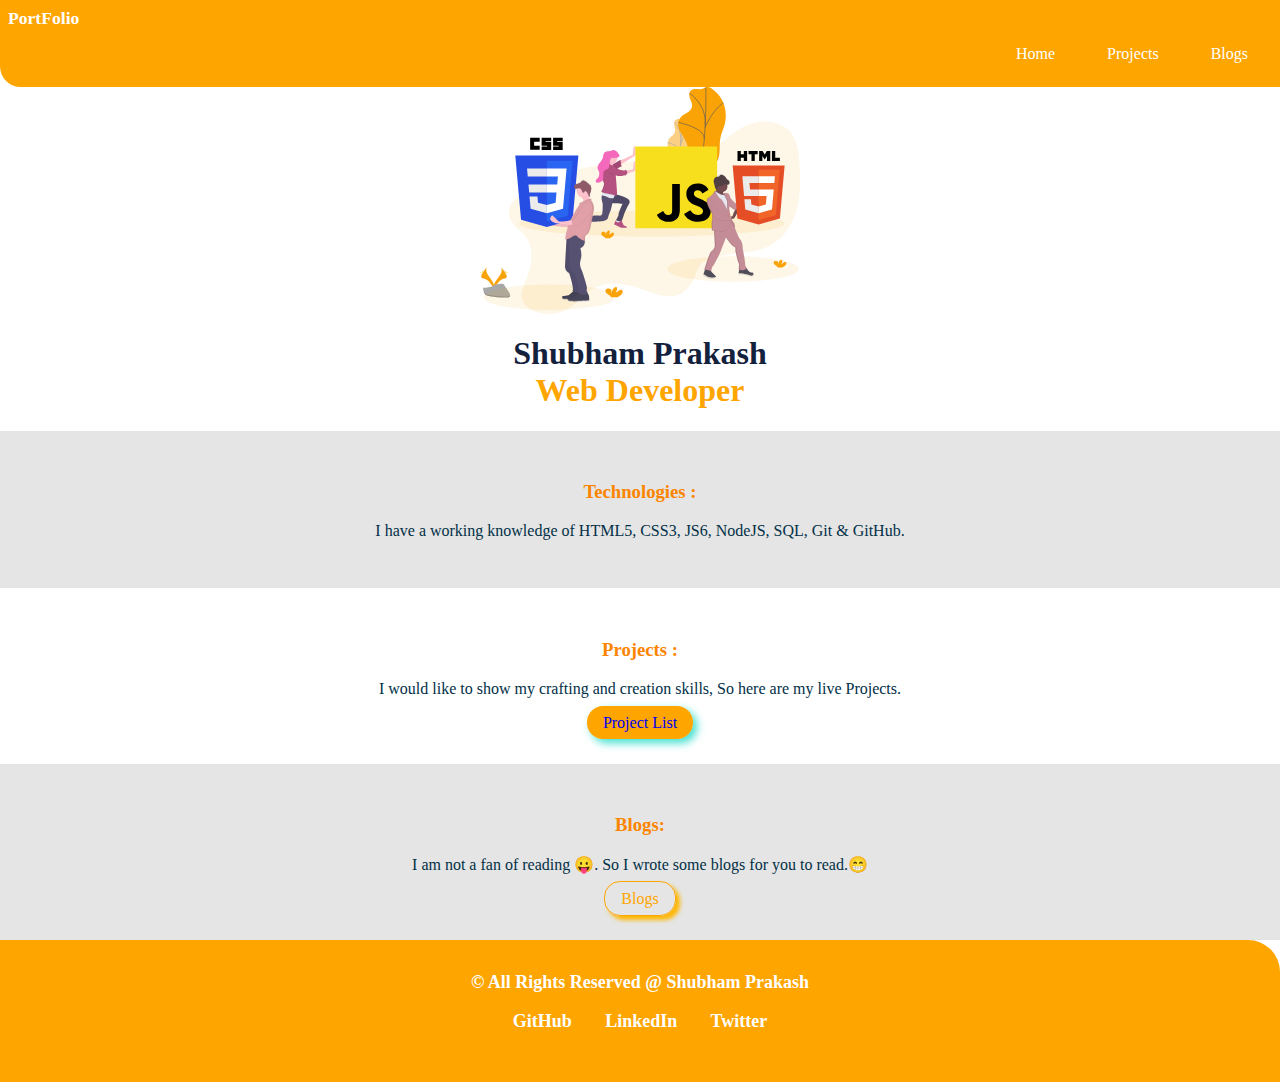
<file: index.html>
<!DOCTYPE html>
<html lang="en">
<head>
    <meta charset="UTF-8">
    <meta http-equiv="X-UA-Compatible" content="IE=edge">
    <meta name="viewport" content="width=device-width, initial-scale=1.0">
    <link rel="stylesheet" href="style.css">
    <link rel="icon" type="image/x-icon" href="/favicons/favicon.ico">
    <title>PortFolio | WebDev | Shubham</title>
</head>
<body>
    <!--navbar  -->
    <!-- <h2 class="heading-two">@navbar</h2> -->
    <nav class="navbar container">
      <div class="nav-brand">PortFolio</div>
      <ul class="nav-pills">
        <li class="list-inline "><a class="links" href="/index.html">Home</a></li>
        <li class="list-inline "><a class="links" href="/projects.html">Projects</a></li>
        <li class="list-inline "><a class="links" href="/blogs.html">Blogs</a></li>
      </ul>
    </nav>

<!-- header -->
    
    <!-- <h2 class="heading-two">@header</h2> -->
    <header class="heading">
      <img class="heading-img" src="/pics/bigPic.svg" alt="bigPic" />
      <h1 class="heading-heading">Shubham Prakash <br><span>Web Developer</span> </h1>
    </header>

<!--Tech  section -->

<section class="section ow">
    <div class="container container-center">
    <h3 class="heading-two">Technologies :</h3>
    <p class="para" style="color: var(--para-color)">I have a working knowledge of HTML5, CSS3, JS6, NodeJS, SQL, Git & GitHub.</p>
</div>
</section>

<!-- Projectss -->

<section class="section">
    <div class="container container-center">
    <h3 class="heading-two">Projects :</h3>
    <p class="para" style="color:var(--para-color)">I would like to show my crafting and creation skills, So here are my live Projects.</p>
    <a class="link-primary links" href="/projects.html">Project List</a>

</div>
</section>

<!-- Blogs -->

<section class="section ow">
    <div class="container container-center">
    <h3 class="heading-two">Blogs:</h3>
    <p class="para" style="color: var(--para-color)">I am not a fan of reading 😛. So I wrote some blogs for you to read.😁 </p>
    <a class="link-secondery links" href="/blogs.html">Blogs</a>
</div>
</section>

    <!-- footer -->
   
    <!-- <h2 class="heading-two">@footer</h2> -->
    <footer>
        <div>&copy; All Rights Reserved @ Shubham Prakash</div>
        <ul class="list-non-bullet ">
            <li class="list-inline"><a class="links " href="https://www.github.com/shubhamprkash" target="blank">GitHub</a></li>
            <li class="list-inline"><a class="links " href="https://www.linkedin.com/in/shubhamprkash" target="blank">LinkedIn</a></li>
            <li class="list-inline"><a class="links" href="https://twitter.com/1297Shubham">Twitter</a></li>
        </ul>
    </footer>



</body>
</html>
</file>
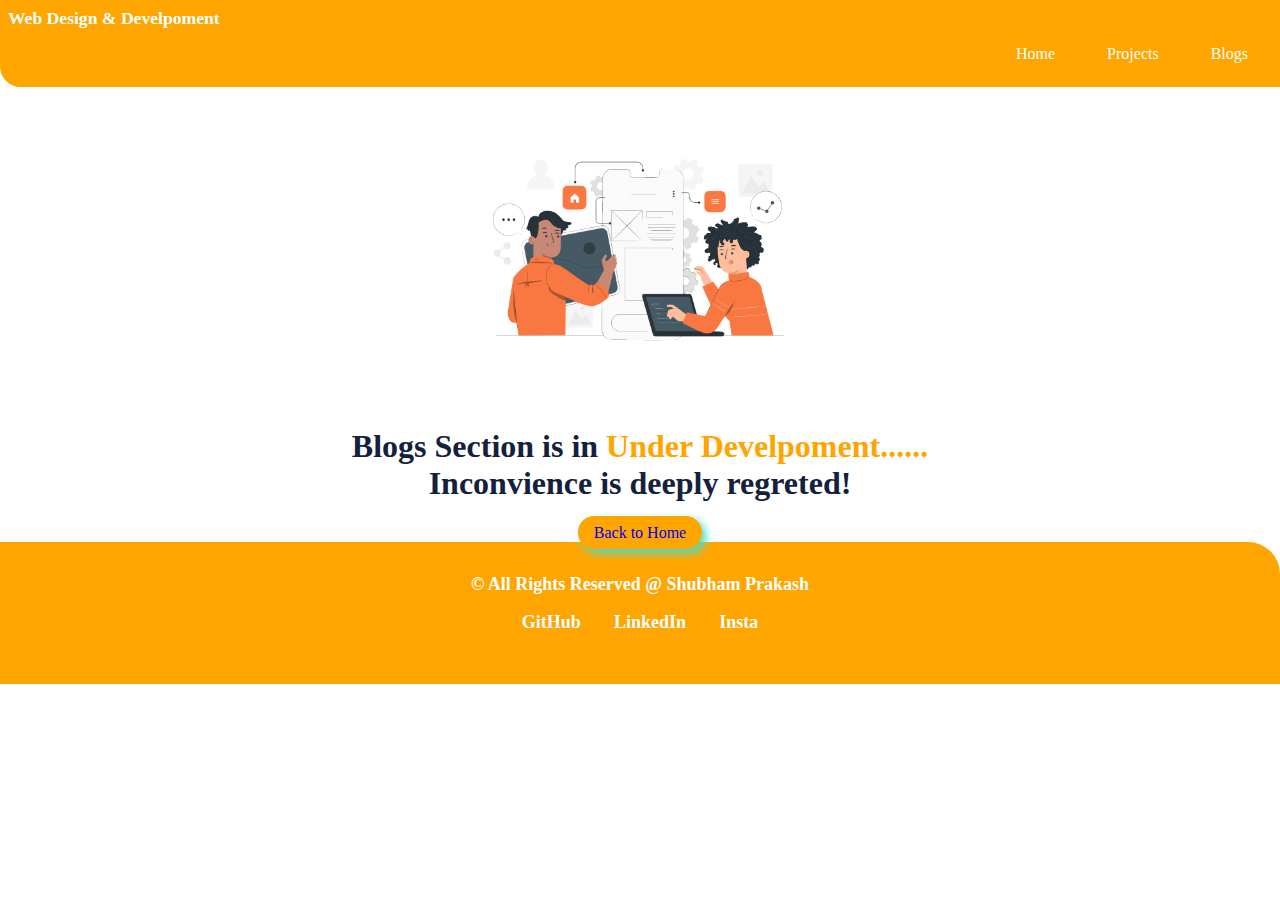
<file: blogs.html>
<!DOCTYPE html>
<html lang="en">
<head>
    <meta charset="UTF-8">
    <meta http-equiv="X-UA-Compatible" content="IE=edge">
    <meta name="viewport" content="width=device-width, initial-scale=1.0">
    <link rel="stylesheet" href="style.css">
    <link rel="icon" type="image/x-icon" href="/favicons/favicon.ico">

    <title>Blogs | Shubham Prakash</title>
</head>
<body>

    <nav class="navbar container">
        <div class="nav-brand">Web Design & Develpoment</div>
        <ul class="nav-pills">
          <li class="list-inline "><a class="links" href="/index.html">Home</a></li>
          <li class="list-inline "><a class="links" href="/projects.html">Projects</a></li>
          <li class="list-inline "><a class="links" href="/blogs.html">Blogs</a></li>
        </ul>
      </nav>
  

      <div class="container-center container">
      <header class="heading">
        <img class="heading-img" src="/pics/underdev.gif" alt="bigPic" />
        <h1 class="heading-heading">Blogs Section is in <span>Under Develpoment......</span><br>Inconvience is deeply regreted! </h1>
        <a class="link-primary links" href="/index.html">Back to Home</a>
    </header>
      
    </div>

     <!-- footer -->
   
    <!-- <h2 class="heading-two">@footer</h2> -->
    <footer class="fixed-foot">
        <div>&copy; All Rights Reserved @ Shubham Prakash</div>
        <ul class="list-non-bullet ">
            <li class="list-inline"><a class="links " href="#">GitHub</a></li>
            <li class="list-inline"><a class="links " href="https://www.linkedin.com/in/shubhamprkash">LinkedIn</a></li>
            <li class="list-inline"><a class="links" href="#">Insta</a></li>
        </ul>
    </footer>

    
</body>
</html>
</file>
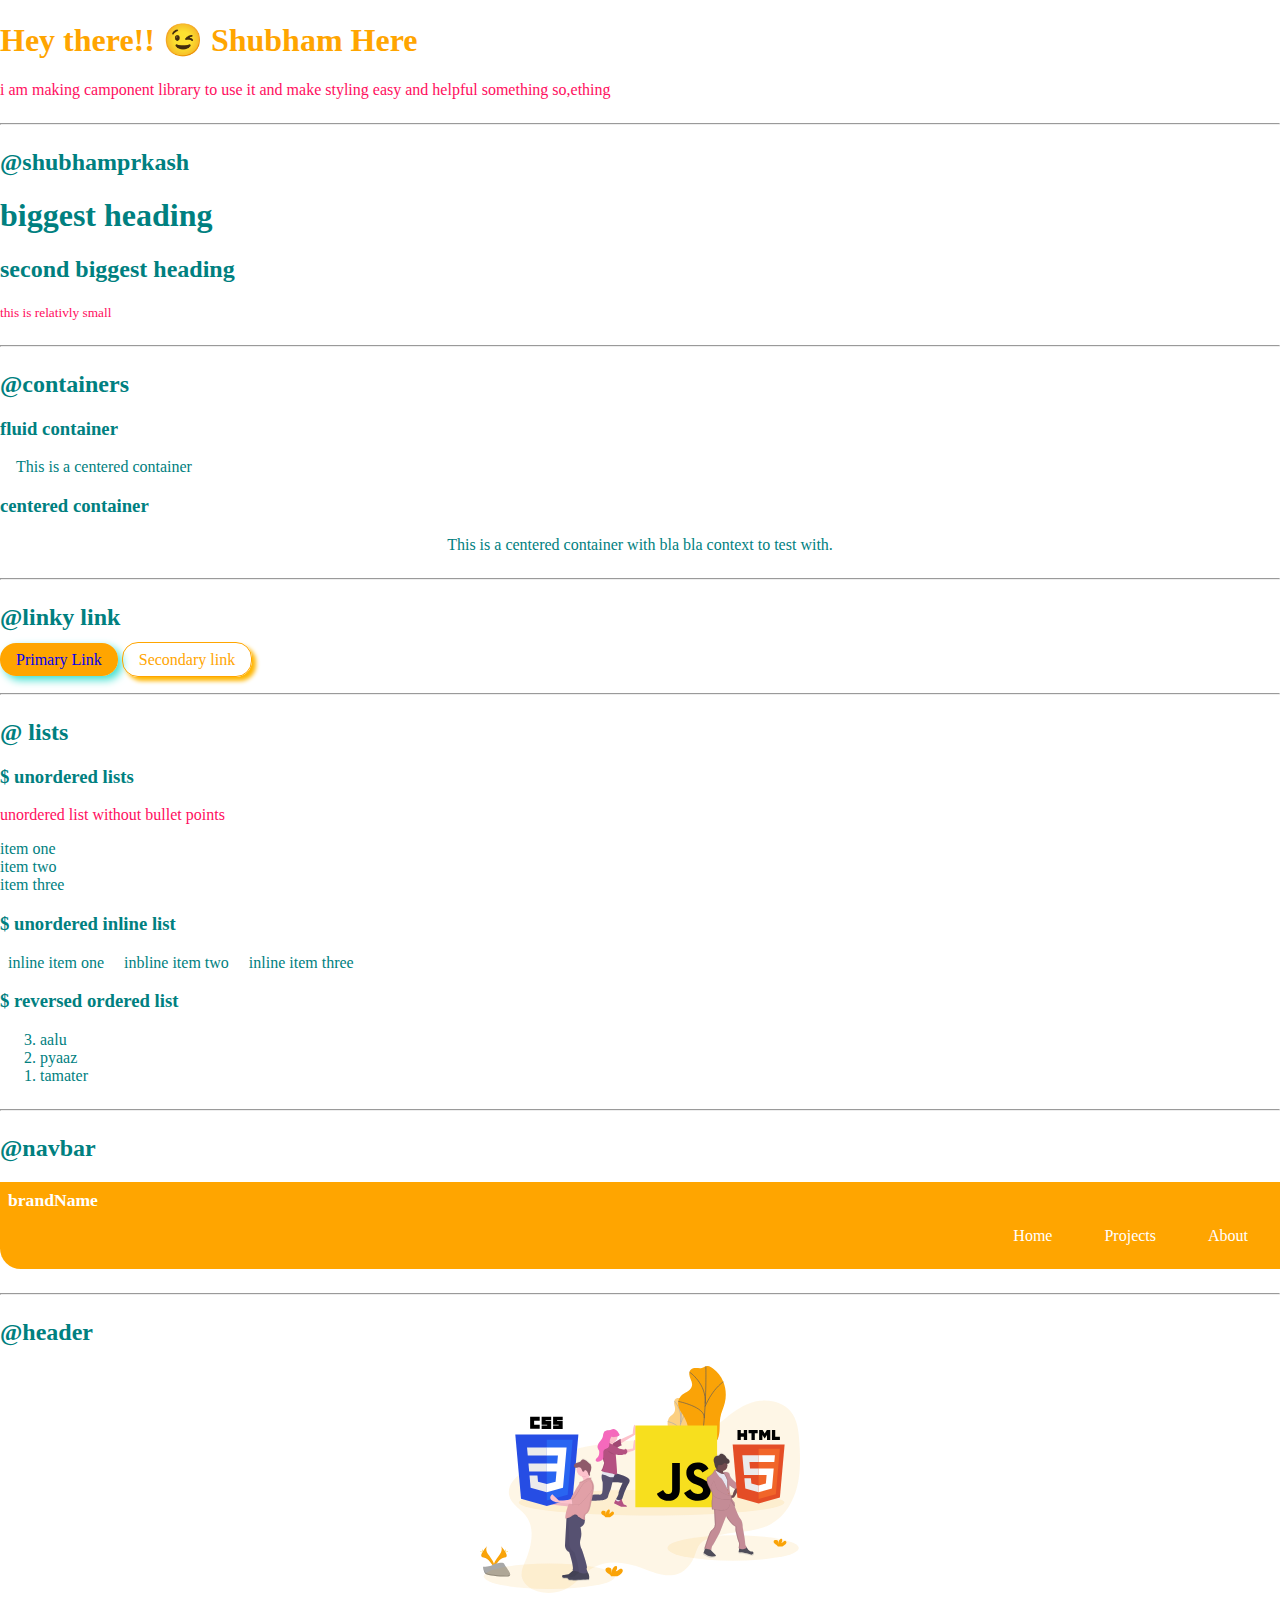
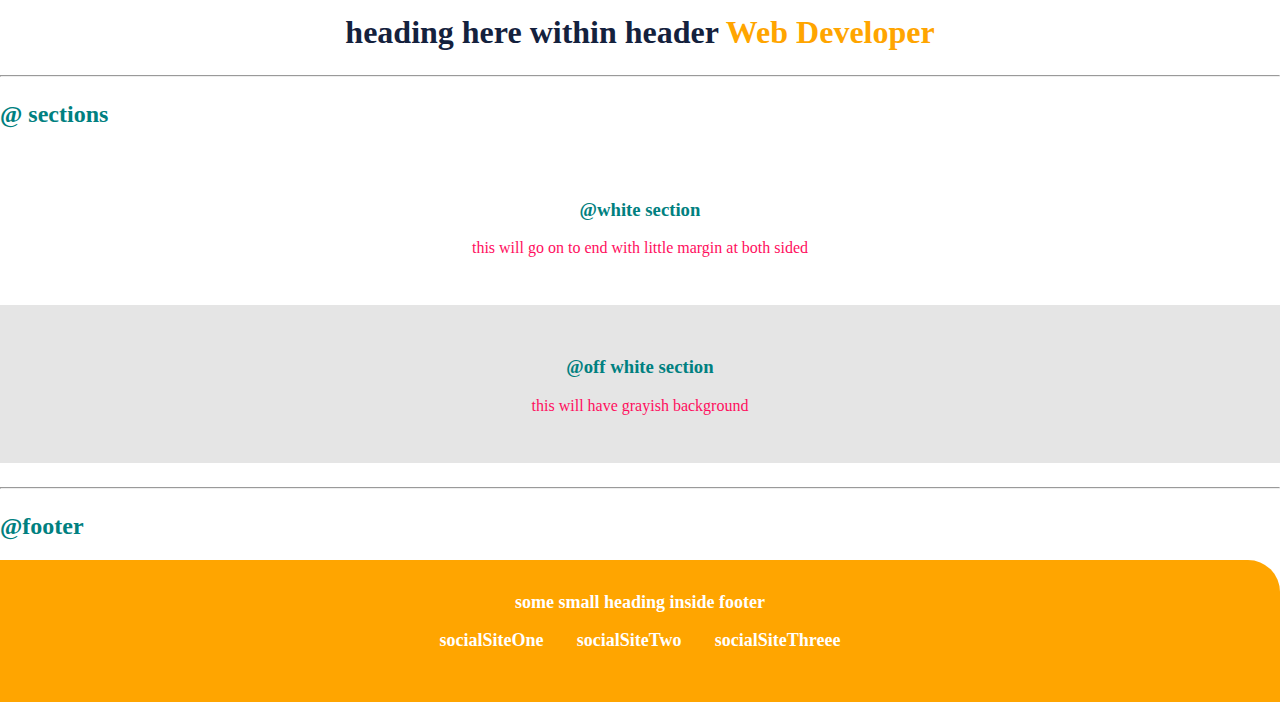
<file: components.html>
<!DOCTYPE html>
<html lang="en">
  <head>
    <meta charset="UTF-8" />
    <meta http-equiv="X-UA-Compatible" content="IE=edge" />
    <meta name="viewport" content="width=device-width, initial-scale=1.0" />
    <link rel="stylesheet" href="style.css">
    <link rel="icon" type="image/x-icon" href="/favicons/favicon.ico">

    <title>Compo Lib</title>
  </head>
  <body>
    <h1 class="heading-one">Hey there!! 😉 Shubham Here</h1>

    <p class="para">
      i am making camponent library to use it and make styling easy and helpful
      something so,ething
    </p>

    <hr />

    <h2>@shubhamprkash</h2>
    <h1>biggest heading</h1>
    <h2>second biggest heading</h2>
    <small class="para">this is relativly small</small>
    
    <hr />

    <h2>@containers</h2>

    <h3>fluid container</h3>
    <div class=" container container-fluid">This is a centered container</div>
   
    <h3>centered container</h3>
    <div class="container container-center">This is a centered container with bla bla context to test with.</div>
   
   
   
   
    <hr />
    <h2>@linky link</h2>

    <a class="link-primary links" href="#">Primary Link</a>
    <a class="link-secondery links" href="#">Secondary link</a>

    <hr />
    <h2>@  lists</h2>

<h3> $ unordered lists</h3>
    <p class="para">unordered list without bullet points</p>
    <ul class="list-non-bullet ">
      <li>item one</li>
      <li>item two</li>
      <li>item three</li>
    </ul>

    <h3>$ unordered inline list</h3>
    <ul class="list-non-bullet">
      <li class="list-inline">inline item one</li>
      <li class="list-inline">inbline item two</li>
      <li class="list-inline">inline item three</li>
    </ul>
    <h3>$ reversed ordered list</h3>

    <ol reversed>
      <li>aalu</li>
      <li>pyaaz</li>
      <li>tamater</li>
    </ol>
    <hr />
    <h2>@navbar</h2>
    <nav class="navbar container">
      <div class="nav-brand">brandName</div>
      <ul class="nav-pills">
        <li class="list-inline "><a class="links" href="#">Home</a></li>
        <li class="list-inline "><a class="links" href="#">Projects</a></li>
        <li class="list-inline "><a class="links" href="#">About</a></li>
      </ul>
    </nav>

    <hr />

    <h2>@header</h2>
    <header class="heading">
      <img class="heading-img" src="/pics/bigPic.svg" alt="bigPic" />
      <h1 class="heading-heading">heading here within header <span>Web Developer</span> </h1>
    </header>

    <hr />

    <h2>@ sections</h2>

    <section class="section">
        <div class="container container-center">
      <h3>@white section</h3>
      <p class="para">this will go on to end with little margin at both sided</p>
    </div>
    </section>

<section class="section ow">
    <div class="container container-center">
    <h3>@off white section</h3>
    <p class="para">this will have grayish background</p>
</div>
</section>


    <hr />
<h2>@footer</h2>
<footer>
    <div>some small heading inside footer</div>
    <ul class="list-non-bullet ">
        <li class="list-inline"><a class="links " href="#">socialSiteOne</a></li>
        <li class="list-inline"><a class="links " href="#">socialSiteTwo</a></li>
        <li class="list-inline"><a class="links" href="#">socialSiteThreee</a></li>
    </ul>
</footer>


  </body>
</html>
</file>
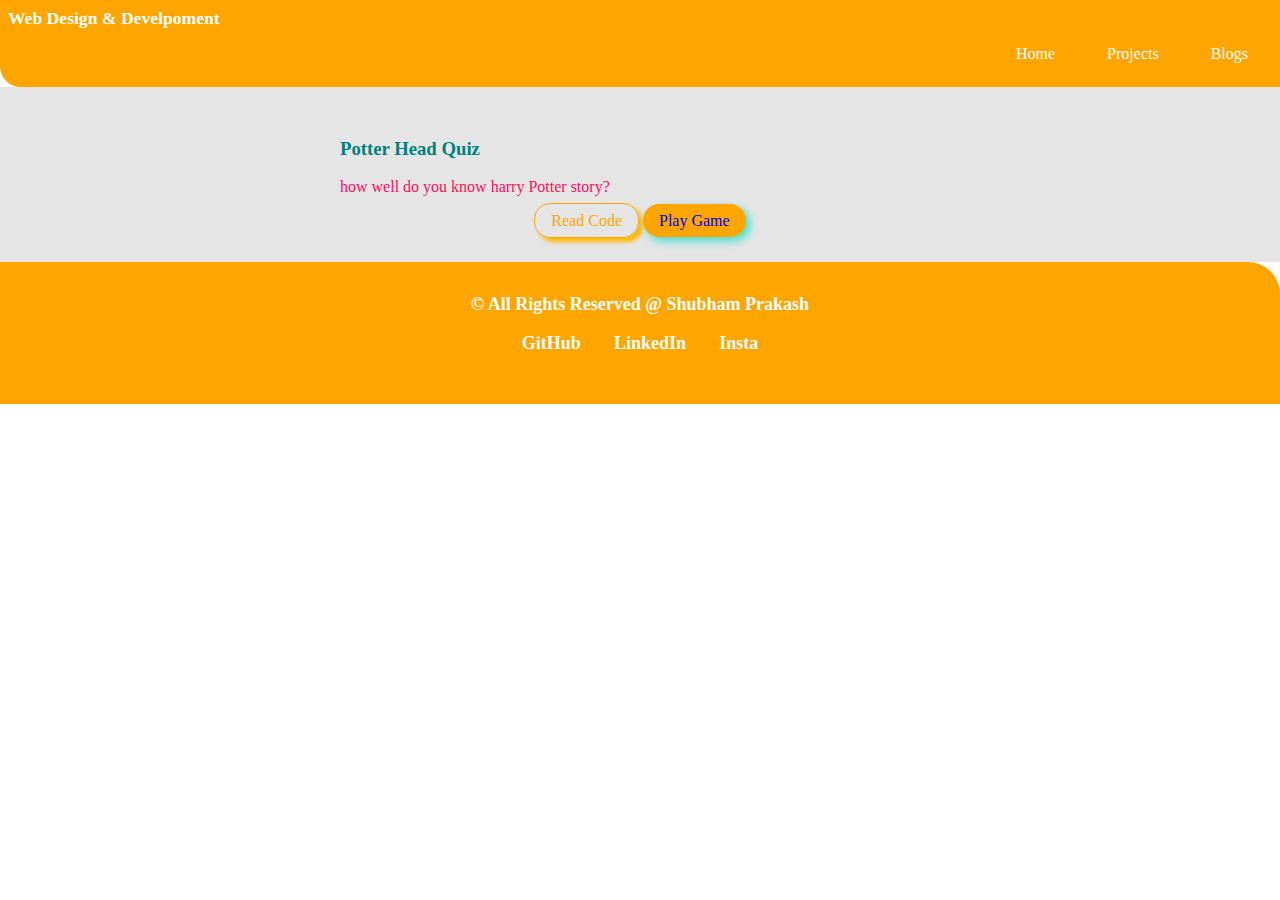
<file: projects.html>
<!DOCTYPE html>
<html lang="en">
<head>
    <meta charset="UTF-8">
    <meta http-equiv="X-UA-Compatible" content="IE=edge">
    <meta name="viewport" content="width=device-width, initial-scale=1.0">
   <link rel="stylesheet" href="style.css">
   <link rel="icon" type="image/x-icon" href="/favicons/favicon.ico">

    <title>Shubham | Projects</title>
</head>
<body>
 <!--navbar  -->
    <!-- <h2 class="heading-two">@navbar</h2> -->
    <nav class="navbar container">
        <div class="nav-brand">Web Design & Develpoment</div>
        <ul class="nav-pills">
          <li class="list-inline "><a class="links" href="/index.html">Home</a></li>
          <li class="list-inline "><a class="links" href="/projects.html">Projects</a></li>
          <li class="list-inline "><a class="links" href="/blogs.html">Blogs</a></li>
        </ul>
      </nav>
  
      <!-- 
      <div class="container-center container">
      <header class="heading">
        <img class="heading-img" src="/pics/underdev.gif" alt="bigPic" />
        <h1 class="heading-heading">Project Section is in <span>Under Develpoment......</span><br>Inconvience is deeply regreted! </h1>
        <a class="link-primary links" href="/index.html">Back to Home</a>
        -->
        <section class="section2 ow">
            <div class="container container-center ">
                <h3 class="txt-lft">Potter Head Quiz</h3> 
                <p class="para txt-lft">how well do you know harry Potter story?</p>
                <a class="link-secondery links" href="https://replit.com/@shubhamprkash/QuizAppPotterHead#index.js" target="_blank">Read Code</a>
                <a class="link-primary links" href="https://replit.com/@shubhamprkash/QuizAppPotterHead#index.js?embed=1&output=1" target="_blank">Play Game</a>
            </div>
        </section>



    </header>
      
    </div>

     <!-- footer -->
   
    <!-- <h2 class="heading-two">@footer</h2> -->
    <footer class="fixed-foot">
        <div>&copy; All Rights Reserved @ Shubham Prakash</div>
        <ul class="list-non-bullet ">
            <li class="list-inline"><a class="links " href="https://www.github.com/shubhamprkash">GitHub</a></li>
            <li class="list-inline"><a class="links " href="https://www.linkedin.com/in/shubhamprkash">LinkedIn</a></li>
            <li class="list-inline"><a class="links" href="#">Insta</a></li>
        </ul>
    </footer>

    
</body>
</html>
</file>
<file: style.css>
@import url("https://fonts.googleapis.com/css2?family=Merienda+One&family=Patrick+Hand+SC&display=swap");

/* 
font-family: 'Merienda One', cursive;
font-family: 'Patrick Hand SC', cursive;
*/

:root {
  --primary-color: orange;
  --dark-grey:#14213d;
  --off-color:#e5e5e5;
  --para-color:#023047 ;
  
}

body {
  margin: 0;
  color: teal;
  font-family: "Merienda One", cursive;
}

hr{
    margin: 1.5rem 0rem;
}


.container {
  padding: 0rem 1rem;
}

.container-center {
  max-width: 600px;
  margin: auto;
  text-align: center;
}

/* links */

.links {
  text-decoration: none;
  padding: 0.5rem 1rem;
}

/* .nav-pills:hover{
    color:tomato;
} */

.link-primary {
  background-color: var(--primary-color);
  border-radius: 1rem;
  box-shadow: turquoise 4px 4px 8px;
}

.link-secondery {
    color: var(--primary-color);
    border-radius: 1rem;
    border:1px solid var(--primary-color);
    box-shadow: #ffb703 4px 4px 4px;
}


/* --------- lists -------- */

.list-non-bullet{
    list-style:none;
}

.list-inline{
    display: inline;
    padding: 0.3rem 0.5rem;
}


/*------------ navbar---------- */

.navbar{
 
    background-color: var(--primary-color);
    color:white;
    padding: 0.5rem;
    border-bottom-left-radius: 1.3rem;
}

.navbar .nav-brand{
    font-weight: bold;
    font-size: 1.1rem;
}

.navbar .links{
    color:white;
    
}

a.links:hover{
    font-weight: bolder;
    color: tomato;
}

.nav-pills{
    text-align: right;

}

/* ------heading--------- */

.heading{
    padding: auto;
    
    text-align: center;
}

.heading .heading-img{
    max-width: 320px;
    margin: auto;
    display: block;

}
.heading .heading-heading
{
    color: var(--dark-grey);
}

.heading-heading span{
    color: var(--primary-color);
}

/* ------sections--------- */
.section{
    padding: 2rem;
}

.section h3{
    text-align: center;
}

.section2{
    padding: 2rem;
}

.ow{
background-color: var(--off-color);
}

/* -----------footer----------- */

footer{
    background-color: var(--primary-color);
    padding: 2rem;
    text-align: center;
    color: white;
    border-top-right-radius: 2rem;
    font-size: large;
    font-weight: bold;
}


footer .links{
    color:#ffffff;
    padding: 0.4rem;
    text-align: center;
}





ul{
    padding: 0%;
    
}

/* ---------         ---------- */
  
.heading-one {
    color: orange;
  }
.heading-two{
    color: #fb8500;
}
  
.para {
    color: rgb(255, 14, 94);
  }
.txt-lft{
 text-align:start;
    /* padding: auto; */
}
</file>
